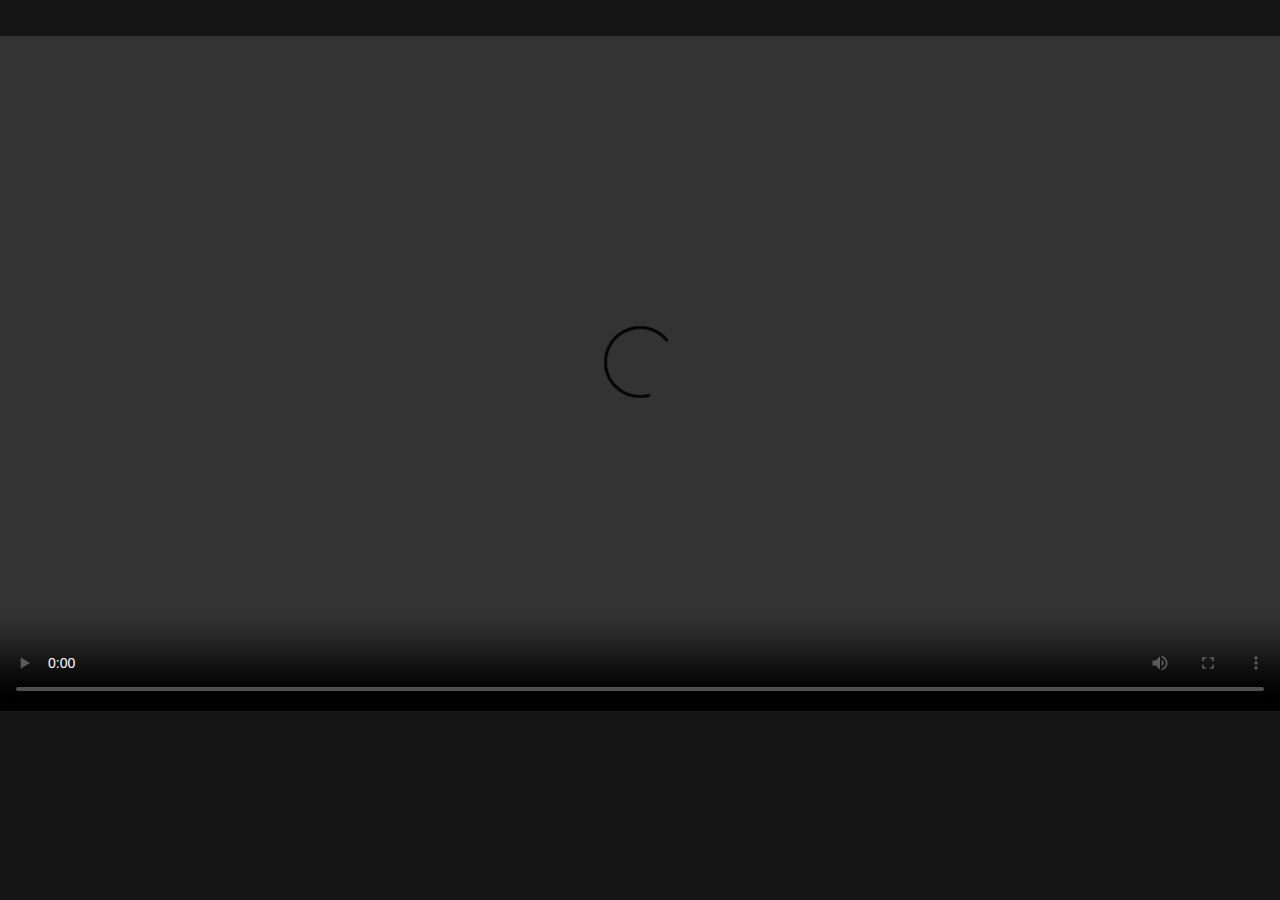
<file: show_video.html>
<!DOCTYPE html>
<html lang="en">

<head>
  <meta http-equiv="Content-Type" content="text/html; charset=utf-8" />
  <title>Video Streaming</title>
  <meta content="width=device-width, initial-scale=1" name="viewport" />
  <link href="https://vjs.zencdn.net/8.6.1/video-js.css" rel="stylesheet" />
  <script src="https://vjs.zencdn.net/8.6.1/video.min.js"></script>
  <style>
    body {
      background-color: #151515;
      color: aliceblue;
      font-family: "PT Serif", serif;
    }

    h1 {
      text-align: center;
    }

    body {
      margin: 0;
      padding: 0;
      box-sizing: border-box;
    }

    #video-container {
      position: relative;
      width: 100%;
      height: 100%;
      max-width: 100%;
      height: 75vh;
      margin: 0 auto;
    }

    #video-player {
      position: relative;
      width: 100%;
      height: 100%;
      display: block;
    }
  </style>
</head>

<body>
  <br /><br />
  <div id="video-container">
    <video id="video-player" class="video-js" preload="none" controls autoplay style="
          position: relative;
          margin-left: auto;
          margin-right: auto;
          display: block;
        " poster="" data-setup='{
             "playbackRates": [1, 1.25, 1.5, 1.75, 2, 5],
             "controlBar": {
               "skipButtons": {
                 "backward": 10,
                 "forward": 10
               }
             }
           }'>
      <source id="video-source" type="application/x-mpegURL" src="" />
    </video>
  </div>
  <script>
    const fps30Files = ['L06_V003', 'L09_V009', 'L15_V003', 'L15_V004', 'L15_V005', 'L15_V008',
     'L15_V009', 'L15_V010', 'L15_V011', 'L15_V012', 'L15_V015', 'L15_V016', 'L15_V017', 'L15_V018',
      'L15_V019', 'L15_V022', 'L15_V023', 'L15_V024', 'L15_V025', 'L15_V028', 'L15_V029', 'L15_V030',
       'L16_V001', 'L16_V002', 'L16_V003', 'L16_V006', 'L16_V007', 'L16_V008', 'L16_V009', 'L16_V012',
        'L16_V013', 'L16_V014', 'L16_V015', 'L16_V016', 'L16_V019', 'L16_V020', 'L16_V021', 'L16_V022',
        'L16_V023', 'L16_V026', 'L16_V027', 'L16_V028', 'L16_V029', 'L17_V003', 'L17_V004', 'L17_V005',
        'L17_V006', 'L17_V007', 'L17_V010', 'L17_V011', 'L17_V012', 'L17_V013', 'L17_V014', 'L17_V017', 
        'L17_V018', 'L17_V019', 'L17_V020', 'L17_V021', 'L17_V024', 'L17_V025', 'L17_V026', 'L17_V027', 
        'L17_V028', 'L18_V002', 'L18_V003', 'L18_V004', 'L18_V005', 'L18_V006', 'L18_V009', 'L18_V010', 
        'L18_V011', 'L18_V012', 'L18_V013', 'L18_V016', 'L18_V017', 'L18_V018', 'L18_V019', 'L18_V020', 
        'L18_V023', 'L18_V024', 'L18_V025', 'L18_V026', 'L18_V027', 'L19_V001', 'L19_V003', 'L19_V004', 
        'L19_V005', 'L19_V007', 'L19_V008', 'L19_V009', 'L19_V010', 'L19_V011', 'L19_V012', 'L19_V015', 
        'L19_V016', 'L19_V017', 'L19_V018', 'L19_V019', 'L19_V022', 'L19_V023', 'L19_V024', 'L19_V025', 
        'L19_V026', 'L19_V029', 'L19_V030', 'L19_V031', 'L20_V001', 'L20_V002', 'L20_V003', 'L20_V004', 
        'L20_V007', 'L20_V008', 'L20_V009', 'L20_V010', 'L20_V011', 'L20_V014', 'L20_V015', 'L20_V016', 
        'L20_V017', 'L20_V018', 'L20_V021', 'L20_V022', 'L20_V024', 'L20_V025', 'L20_V028', 'L20_V029', 
        'L20_V030', 'L20_V031', 'L21_V001', 'L21_V002', 'L21_V005', 'L21_V006', 'L21_V007', 'L21_V012', 
        'L21_V013', 'L21_V014', 'L21_V015', 'L21_V016', 'L21_V019', 'L21_V021', 'L21_V022', 'L21_V023', 
        'L21_V026', 'L21_V027', 'L21_V028', 'L21_V029', 'L21_V030', 'L22_V001', 'L22_V004', 'L22_V005', 
        'L22_V006', 'L22_V011', 'L22_V012', 'L22_V013', 'L22_V014', 'L22_V015', 'L22_V018', 'L22_V019', 
        'L22_V020', 'L22_V021', 'L22_V022', 'L22_V025', 'L22_V026', 'L22_V027', 'L22_V028', 'L22_V029', 
        'L24_V017', 'L24_V019', 'L24_V020', 'L24_V021', 'L24_V022', 'L24_V023', 'L24_V024', 'L24_V025', 
        'L24_V027', 'L24_V028', 'L24_V029', 'L24_V030', 'L24_V031', 'L24_V033', 'L24_V035', 'L24_V036', 
        'L24_V037', 'L24_V038', 'L24_V039', 'L24_V040', 'L24_V041', 'L24_V042', 'L24_V044', 'L24_V045', 
        'L25_V004', 'L25_V005', 'L25_V008', 'L25_V013', 'L25_V014', 'L25_V017', 'L25_V021', 'L25_V022', 
        'L25_V025', 'L25_V030', 'L25_V031', 'L25_V034', 'L25_V039', 'L25_V040', 'L25_V043', 'L25_V048', 
        'L25_V049', 'L25_V052', 'L25_V057', 'L25_V058', 'L25_V061', 'L25_V066', 'L25_V067', 'L25_V070', 
        'L25_V074', 'L25_V077', 'L25_V078', 'L25_V084', 'L25_V085', 'L25_V088']

    // Function to get URL parameters
    function getParameterByName(name) {
      const urlParams = new URLSearchParams(window.location.search);
      console.log(`URL parameters: ${window.location.search}`);
      return urlParams.get(name);
    }

    function getTimeFromIndex(frameIdx,cock) {
      let fps = 25;
      console.log("video_name", cock);
      if (fps30Files.includes(cock)){
        console.log('yes 30fps');
        fps = 30;
      }
      
      console.log(fps);
      return frameIdx / fps - 0.2;
    }

    // Get the video path and frame index from the URL parameters
    const videoPath = getParameterByName("videoPath");
    const frameIdx = getParameterByName("frameIdx");

    console.log(`videoPath: ${videoPath}`); // Log the videoPath
    console.log(`frameIdx: ${frameIdx}`);
    // Set the video source and current time if the path is available
    if (videoPath) {
      const videoElement = document.getElementById("video-player");
      const sourceElement = document.getElementById("video-source");

      sourceElement.src = videoPath;
      videoElement.load();
      videoElement.defaultPlaybackRate = 1.5;
      videoElement.muted = false;
      const player = videojs("video-player");

      player.ready(function () {
        //player.muted = false;
        player.play();
      });

      videoElement.addEventListener("loadedmetadata", function () {
        // Convert frameIdx to integer and calculate the seek time
        const seekTime = getTimeFromIndex(frameIdx,videoPath.split('/')[8]);
        if (seekTime >= 0 && seekTime <= videoElement.duration) {
          videoElement.currentTime = seekTime;
        } else {
          console.error("Calculated time is out of bounds");
        }
      });

      document.addEventListener("keydown", function (event) {
        const time_lapse = 2;
        event.preventDefault();
        if (event.key === "ArrowRight") {
          videoElement.currentTime = Math.min(
            videoElement.currentTime + time_lapse,
            videoElement.duration
          );
        } else if (event.key === "ArrowLeft") {
          videoElement.currentTime = Math.max(
            videoElement.currentTime - time_lapse,
            0
          );
        }
      });

      let pause = 0;

      document.addEventListener("keydown", function (event) {
        if (event.key === " " || event.code === "Space") {
          if (!pause) {
            pause = 1;
            videoElement.pause();
          } else {
            pause = 0;
            videoElement.play();
          }
        }
      });

      document.addEventListener("keydown", function (event) {
        if (event.keyCode === 27) { // ESC buttonn
          window.close();
        }

      });

    }
    
  </script>
</body>

</html>
</file>
